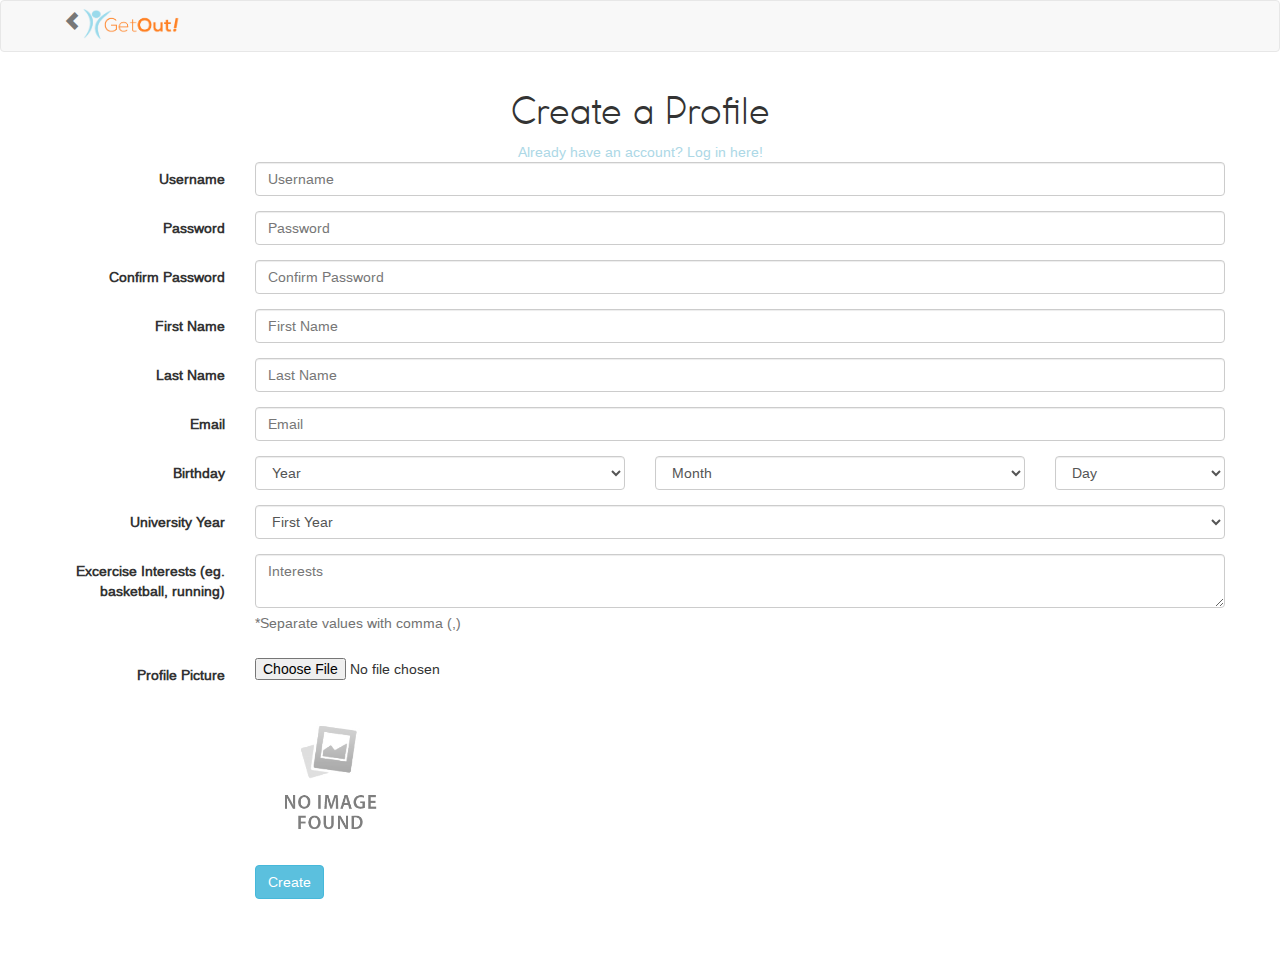
<file: hosted-projects/getout/add/index.html>
<!DOCTYPE html>
<html lang="en">
<head>
	<title>Sign Up - Get Out!</title>
	<link rel="shortcut icon" href="../img/logo.ico">

	<link rel="stylesheet" href="../css/bootstrap.min.css" />
	<meta charset="utf-8" />
	<meta http-equiv="Content-type" content="text/html; charset=utf-8" />
	<meta name="viewport" content="width=device-width, initial-scale=1" />

	<style>
		@font-face {
		    font-family: 'cocomatLight';
		    src: url('../fonts/Cocomat Light.ttf');
		}
		@font-face {
		    font-family: 'liberationBold';
		    src: url('../fonts/LiberationSans-Bold.ttf');
		}
		@font-face {
		    font-family: 'liberationRegular';
		    src: url('../fonts/LiberationSans-Regular.ttf');
		}
		#darkBackground {
			position: fixed;
			top: 0%; 
			width: 0%; 
			z-index: 199;
			background: rgba(0, 0, 0, 0.5);
			width: 100%;
			height: 100%;
			visibility: hidden;
		}

		#contactAlert {
			background-color: white;
			top: 40%; 
			width: 30%; 
			min-width: 200px;
			height: 25%; 
			min-height:150px;
			z-index: 200; 
			position: relative; 
			margin-right: auto;
			margin-left: auto; 
			visibility: hidden; 
			text-align: center;
		}

		#alertButton {
			position: absolute;
			bottom: 5px;
		}

		#signUpContainer {
			font-family: "liberationRegular";
		}

		.center {
			text-align:center;
		}
	</style>

	<script type="text/javascript" src="../js/jquery-1.11.1.min.js"></script>
	<script>

		//pic
		function readURL(input) {
		if (input.files && input.files[0]) {
		    var reader = new FileReader();
		    reader.onload = function (e) {
		      $('#preview')
		        .css('background-image', "url('" + e.target.result + "')");
		    };
		    reader.readAsDataURL(input.files[0]);
		  }
		}
		//form
		function formSubmit(fname, lname, email, year, month, day, uniYear, interests, username, password, picture)
		{
			
			var alertMessage = document.getElementById("alertMessage");
			var contactAlert = document.getElementById("contactAlert");
			var darkBackground = document.getElementById("darkBackground");
			var feedback = document.getElementById("feedback");
			
			if (fname == "" || lname == "" || email == "" || year == "" || month == "" || day == "" || username == "" || password == "" || uniYear == "" || interests == "" || picture == "")
			{
				feedback.innerHTML = "Please fill out all fields";
				return;
			} 
			var imgVal = $('#profilePic').val(); 
	        if(imgVal=='') 
	        { 
				feedback.innerHTML = "Please upload a profile picture";
				return;
	        }
			if (!checkEmail(email))
			{
				feedback.innerHTML = "Your email is invalid";
				return;
			}
			
			var success = 0;
			var xmlhttp;
			if (window.XMLHttpRequest)
			{
				xmlhttp = new XMLHttpRequest();
			}
			else
			{
				xmlhttp = new ActiveXObject("Microsoft.XMLHTTP");
			}
			
			xmlhttp.onreadystatechange=function()
			{
				if(xmlhttp.readyState==0)
				{
					console.log("not initialized");
				}
				if(xmlhttp.readyState==1)
				{
					console.log("connection established");
				}
				
				if(xmlhttp.readyState==2)
				{
					console.log("request received");
				}
				
				if(xmlhttp.readyState==3)
				{
					console.log("processing request");
				}
				if(xmlhttp.readyState==4)
				{
					success = xmlhttp.responseText;
					if(success == 1)
					{
						window.location.href = "../profile";
					}
					else if(success == 0)
					{
						alertMessage.innerHTML = "Something went wrong while creating your profile. Please try again later.";
						contactAlert.style.visibility = "visible";
						darkBackground.style.visibility = "visible";
					}
					else if(success == 2){
						feedback.innerHTML = "Username already exists. Please choose another one.";
					}
					else
					{

					}
				}
				
			}
			var birthday = year + "-" + month + "-" + day;
			var formData = new FormData();
			formData.append('file', picture);
			formData.append('fname', fname);
			formData.append('lname', lname);
			formData.append('email', email);
			formData.append('birthday', birthday);
			formData.append('year', uniYear);
			formData.append('interests', interests);
			formData.append('username', username);
			formData.append('password', password);
			xmlhttp.open("POST", "add.php", true);
			xmlhttp.send(formData);
		}

		function checkEmail(email)
		{
			if(email.match(/^\S+@\S+\.\S+$/))
			{
				return true;
			}
			else
			{
				return false;
			}
		}

		function checkPassword(password, passwordconfirm){
			if(password != passwordconfirm){
				alertMessage.innerHTML = "Your password must match!";
				contactAlert.style.visibility = "visible";
				darkBackground.style.visibility = "visible";
				return;
			}
		}

		function closeAlert()
		{
			alertMessage.innerHTML = "";
			contactAlert.style.visibility = "hidden";
			darkBackground.style.visibility = "hidden";
		}
	</script>
</head>
<body>
	<nav class="navbar navbar-default" id="mainNavBar" role="navigation">
		<div class="container">
			<div class="navbar-header">
				<a class="navbar-brand" style="padding:8px" href="../"><div class="glyphicon glyphicon-chevron-left"></div><img src="../img/logo.png" width="100px"; height="30px"; /></a>
			</div>
		</div>
	</nav>
	<div class="container" id="signUpContainer">
		<div class="row">
			<div class="col-md-12 center">
				<h1 style="font-family:'cocomatLight'">Create a Profile</h1>
				<a href="../login" style="color:lightblue">Already have an account? Log in here!</a>
			</div>
		</div>
		<div class="row">
			<form class="form-horizontal">
				<div class="form-group">
					<label for="usernameInput" class="col-sm-2 control-label">Username</label>
    				<div class="col-sm-10">
						<input class="form-control" placeholder="Username" type="text" id="usernameInput" name="username"/>
					</div>
				</div>
				<div class="form-group">
					<label for="passwordInput" class="col-sm-2 control-label">Password</label>
    				<div class="col-sm-10">
						<input class="form-control" placeholder="Password" type="password" id="passwordInput" name="password"/>
					</div>
				</div>
				<div class="form-group">
					<label for="passwordConfirmInput" class="col-sm-2 control-label">Confirm Password</label>
    				<div class="col-sm-10">
						<input class="form-control" placeholder="Confirm Password" type="password" id="passwordConfirmInput" name="passwordconfirm"/>
					</div>
				</div>
				<div class="form-group">
					<label for="firstnameInput" class="col-sm-2 control-label">First Name</label>
    				<div class="col-sm-10">
						<input class="form-control" placeholder="First Name" type="text" id="firstnameInput" name="firstname"/>
					</div>
				</div>
				<div class="form-group">
					<label for="lastnameInput" class="col-sm-2 control-label">Last Name</label>
    				<div class="col-sm-10">
						<input class="form-control" placeholder="Last Name" type="text" id="lastnameInput" name="lastname"/>
					</div>
				</div>
				<div class="form-group">
					<label for="emailInput" class="col-sm-2 control-label">Email</label>
    				<div class="col-sm-10">
						<input class="form-control" placeholder="Email" type="email" id="emailInput" name="email"/>
					</div>
				</div>
				<div class="form-group">
					<label class="col-sm-2 control-label">Birthday</label>
    				<div class="col-sm-4">
						<select class="form-control" name="year">
   							 <option value="" disabled selected>Year</option>
						  	<option value="1975">1975</option>
						  	<option value="1976">1976</option>
						  	<option value="1977">1977</option>
						  	<option value="1978">1978</option>
						  	<option value="1979">1979</option>
						  	<option value="1980">1980</option>
						  	<option value="1981">1981</option>
						  	<option value="1982">1982</option>
						  	<option value="1983">1983</option>
						  	<option value="1984">1984</option>
						  	<option value="1985">1985</option>
						  	<option value="1986">1986</option>
						  	<option value="1987">1987</option>
						  	<option value="1988">1988</option>
						  	<option value="1989">1989</option>
						  	<option value="1990">1990</option>
						  	<option value="1991">1991</option>
						  	<option value="1992">1992</option>
						  	<option value="1993">1993</option>
						  	<option value="1994">1994</option>
						  	<option value="1995">1995</option>
						  	<option value="1996">1996</option>
						  	<option value="1997">1997</option>
						  	<option value="1998">1998</option>
						  	<option value="1999">1999</option>
						</select>
					</div>
    				<div class="col-sm-4">
						<select class="form-control" name="month">
   							<option value="" disabled selected>Month</option>
						  	<option value="01">January</option>
						  	<option value="02">February</option>
						  	<option value="03">March</option>
						  	<option value="04">April</option>
						  	<option value="05">May</option>
						  	<option value="06">June</option>
						  	<option value="07">July</option>
						  	<option value="08">August</option>
						  	<option value="09">September</option>
						  	<option value="10">October</option>
						  	<option value="11">November</option>
						  	<option value="12">December</option>
						</select>
					</div>
    				<div class="col-sm-2">
						<select class="form-control" name="day">
   							<option value="" disabled selected>Day</option>
						  	<option value="01">1</option>
						  	<option value="02">2</option>
						  	<option value="03">3</option>
						  	<option value="04">4</option>
						  	<option value="05">5</option>
						  	<option value="06">6</option>
						  	<option value="07">7</option>
						  	<option value="08">8</option>
						  	<option value="09">9</option>
						  	<option value="10">10</option>
						  	<option value="11">11</option>
						  	<option value="12">12</option>
						  	<option value="13">13</option>
						  	<option value="14">14</option>
						  	<option value="15">15</option>
						  	<option value="16">16</option>
						  	<option value="17">17</option>
						  	<option value="18">18</option>
						  	<option value="19">19</option>
						  	<option value="20">20</option>
						  	<option value="21">21</option>
						  	<option value="22">22</option>
						  	<option value="23">23</option>
						  	<option value="24">24</option>
						  	<option value="25">25</option>
						  	<option value="26">26</option>
						  	<option value="27">27</option>
						  	<option value="28">28</option>
						  	<option value="29">29</option>
						  	<option value="30">30</option>
						  	<option value="31">31</option>
						</select>
					</div>
				</div>
				<div class="form-group">
					<label class="col-sm-2 control-label">University Year</label>
    				<div class="col-sm-10">
						<select class="form-control" name="uniYear">
							  	<option value="1">First Year</option>
							  	<option value="2">Second Year</option>
							  	<option value="3">Third Year</option>
							  	<option value="4">Fourth Year</option>
							  	<option value="5">Fifth Year</option>
						</select>
					</div>
				</div>
				<div class="form-group">
					<label for="interestsInput" class="col-sm-2 control-label">Excercise Interests (eg. basketball, running)</label>
    				<div class="col-sm-10">
						<textarea style="resize:vertical" class="form-control" placeholder="Interests" id="interestsInput" name="interests"></textarea>
						<p class="help-block">*Separate values with comma (,)</p>
					</div>
				</div>
				<div class="form-group">
				    <label for="profilePic" class="col-sm-2 control-label">Profile Picture</label>
    				<div class="col-sm-10">
				    	<input type="file" onchange="readURL(this);" accept="image/*" name="picture" id="profilePic">
				    </div>
				</div>
				<div class="form-group">
					<div class="col-sm-offset-2 col-sm-8">
						<div style="
							background:url('../img/noimage.jpg') no-repeat center;
							background-size:cover;
							 width:150px;
							 height:150px;
							 border: 1px solid white;
							 border-radius:75px;" id="preview"></div>
					</div>
				</div>
				<div class="form-group">
					<div class="col-sm-offset-2 col-sm-4">
						<button type="button" class="btn btn-info" onClick="formSubmit(firstname.value, lastname.value, email.value, year.value, month.value, day.value, uniYear.value, interests.value, username.value, password.value, picture.files[0])">Create</button>
					</div>
				</div>
			</form>
		</div>
		<p style="color:red;" id="feedback"></p>
		<br/>
		<br/>
	</div>
	<div id="darkBackground">
		<div id="contactAlert">
			<p id="alertMessage"></p>
			<button id="alertButton" onClick="closeAlert()">OK</button>
		</div>
	</div>
</body>
</html>
</file>
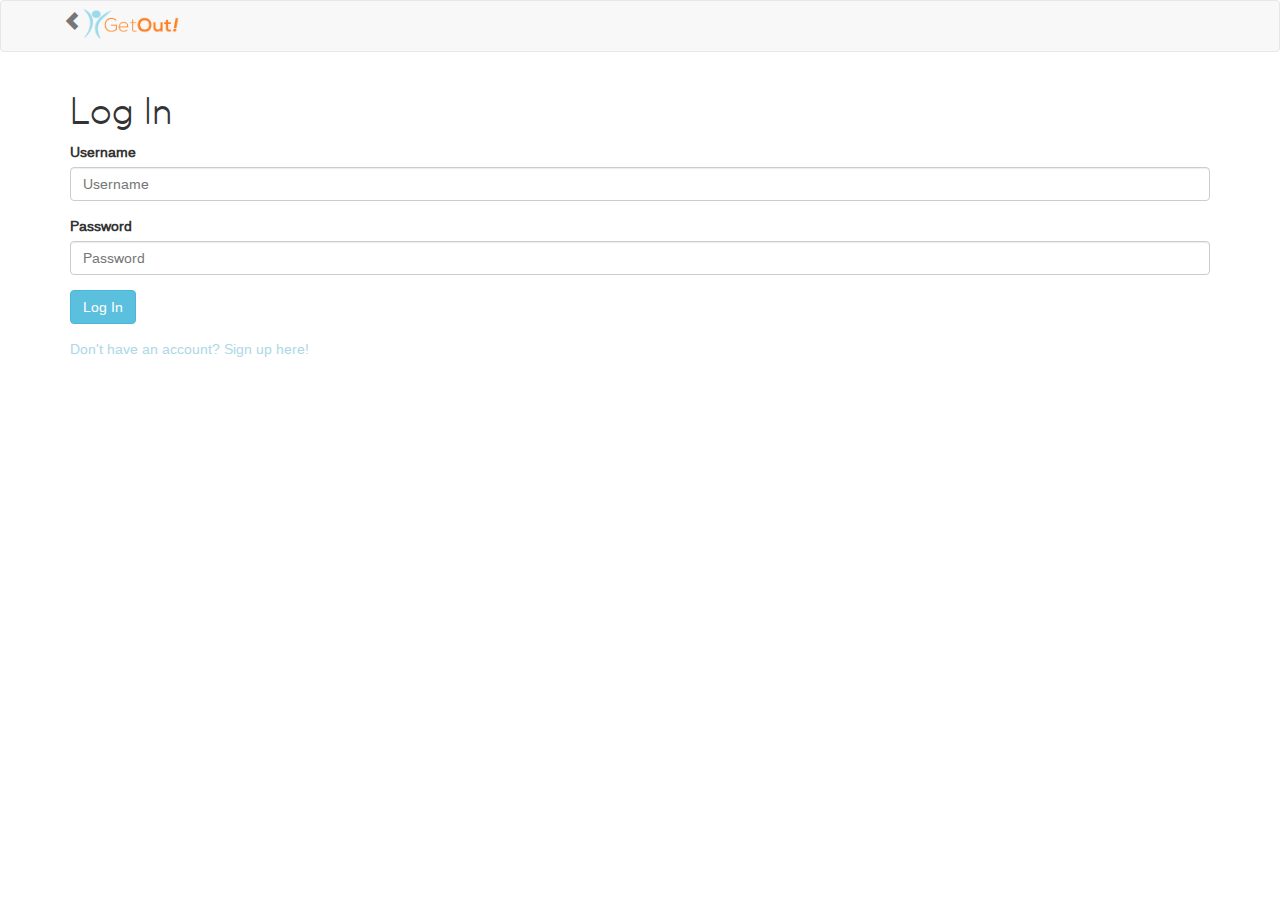
<file: hosted-projects/getout/login/index.html>
<!DOCTYPE html>
<html lang="en">
<head>
	<title>Login - Get Out!</title>
	<link rel="shortcut icon" href="../img/logo.ico">

	<link rel="stylesheet" href="../css/bootstrap.min.css" />

	<meta charset="utf-8" />
	<meta http-equiv="Content-type" content="text/html; charset=utf-8" />
	<meta name="viewport" content="width=device-width, initial-scale=1" />
	<style>
		@font-face {
		    font-family: 'cocomatLight';
		    src: url('../fonts/Cocomat Light.ttf');
		}
		@font-face {
		    font-family: 'liberationBold';
		    src: url('../fonts/LiberationSans-Bold.ttf');
		}
		@font-face {
		    font-family: 'liberationRegular';
		    src: url('../fonts/LiberationSans-Regular.ttf');
		}
		#darkBackground {
			position: fixed;
			top: 0%; 
			width: 0%; 
			z-index: 199;
			background: rgba(0, 0, 0, 0.5);
			width: 100%;
			height: 100%;
			visibility: hidden;
		}

		#contactAlert {
			background-color: white;
			top: 40%; 
			width: 30%; 
			min-width: 200px;
			height: 25%; 
			min-height:150px;
			z-index: 200; 
			position: relative; 
			margin-right: auto;
			margin-left: auto; 
			visibility: hidden;
			text-align: center;
		}

		#alertButton {
			position: absolute;
			bottom: 5px;
		}

		#loginContainer {
			font-family: "liberationRegular";
		}

		.form-horizontal {
			margin: 0 auto;
		}
	</style>
	<script>
		function logIn(username, password){
			
			var alertMessage = document.getElementById("alertMessage");
			var contactAlert = document.getElementById("contactAlert");
			var darkBackground = document.getElementById("darkBackground");
			var feedback = document.getElementById("feedback");

			if (username == "" || password == "")
			{
				feedback.innerHTML = "Please fill out all fields";
				return;
			}
			
			var success = 0;
			var xmlhttp;
			if (window.XMLHttpRequest)
			{
				xmlhttp = new XMLHttpRequest();
			}
			else
			{
				xmlhttp = new ActiveXObject("Microsoft.XMLHTTP");
			}
			
			xmlhttp.onreadystatechange=function()
			{
				if(xmlhttp.readyState==0)
				{
					console.log("not initialized");
				}
				if(xmlhttp.readyState==1)
				{
					console.log("connection established");
				}
				
				if(xmlhttp.readyState==2)
				{
					console.log("request received");
				}
				
				if(xmlhttp.readyState==3)
				{
					console.log("processing request");
				}
				if(xmlhttp.readyState==4)
				{
					success = xmlhttp.responseText;	
					if(success == 1)
					{
						window.location.href = "../profile";
					}
					else if(success == 2){
						feedback.innerHTML = "Incorrect username or password.";
					}
					else if(success == 0)
					{
						alertMessage.innerHTML = "Something went wrong while logging in. Please try again later.";
						contactAlert.style.visibility = "visible";
						darkBackground.style.visibility = "visible";
					}
				}
				
			}
			xmlhttp.open("POST", "login.php", true);
			xmlhttp.setRequestHeader("Content-type", "application/x-www-form-urlencoded");
			xmlhttp.send("username="+username+"&password="+password);
		}

		function closeAlert()
		{
			alertMessage.innerHTML = "";
			contactAlert.style.visibility = "hidden";
			darkBackground.style.visibility = "hidden";
		}
	</script>
</head>
<body>
	<nav class="navbar navbar-default" id="mainNavBar" role="navigation">
		<div class="container">
			<div class="navbar-header">
				<a class="navbar-brand" style="padding:8px" href="../"><div class="glyphicon glyphicon-chevron-left"></div><img src="../img/logo.png" width="100px"; height="30px"; /></a>
			</div>
		</div>
	</nav>
	<div class="container" id="loginContainer">
		<div class="row">
			<div class="col-md-12">
				<h1 style="font-family:'cocomatLight'">Log In</h1>
			</div>
		</div>
		<div class="row">
			<div class="col-md-12">
				<form role="form">
					<div class="form-group">
				    	<label for="inputUsername">Username</label>
				      	<input type="text" class="form-control" name="username" id="inputUsername" placeholder="Username">
				 	</div>
				  	<div class="form-group">
				  	  	<label for="inputPassword">Password</label>
				      	<input type="password" class="form-control" name="password" id="inputPassword" placeholder="Password">
				  	</div>
				 	<div class="form-group">
					    <button type="button" onClick="logIn(username.value, password.value)" class="btn btn-info">Log In</button>
				  	</div>
				</form>
				<a href="../add" style="color:lightblue">Don't have an account? Sign up here!</a>
				<p id="feedback" style="color:red;"></p>
			</div>
		</div>
	</div>
	<div id="darkBackground">
		<div id="contactAlert">
			<p id="alertMessage"></p>
			<button id="alertButton" onClick="closeAlert()">OK</button>
		</div>
	</div>
</body>
</html>
</file>
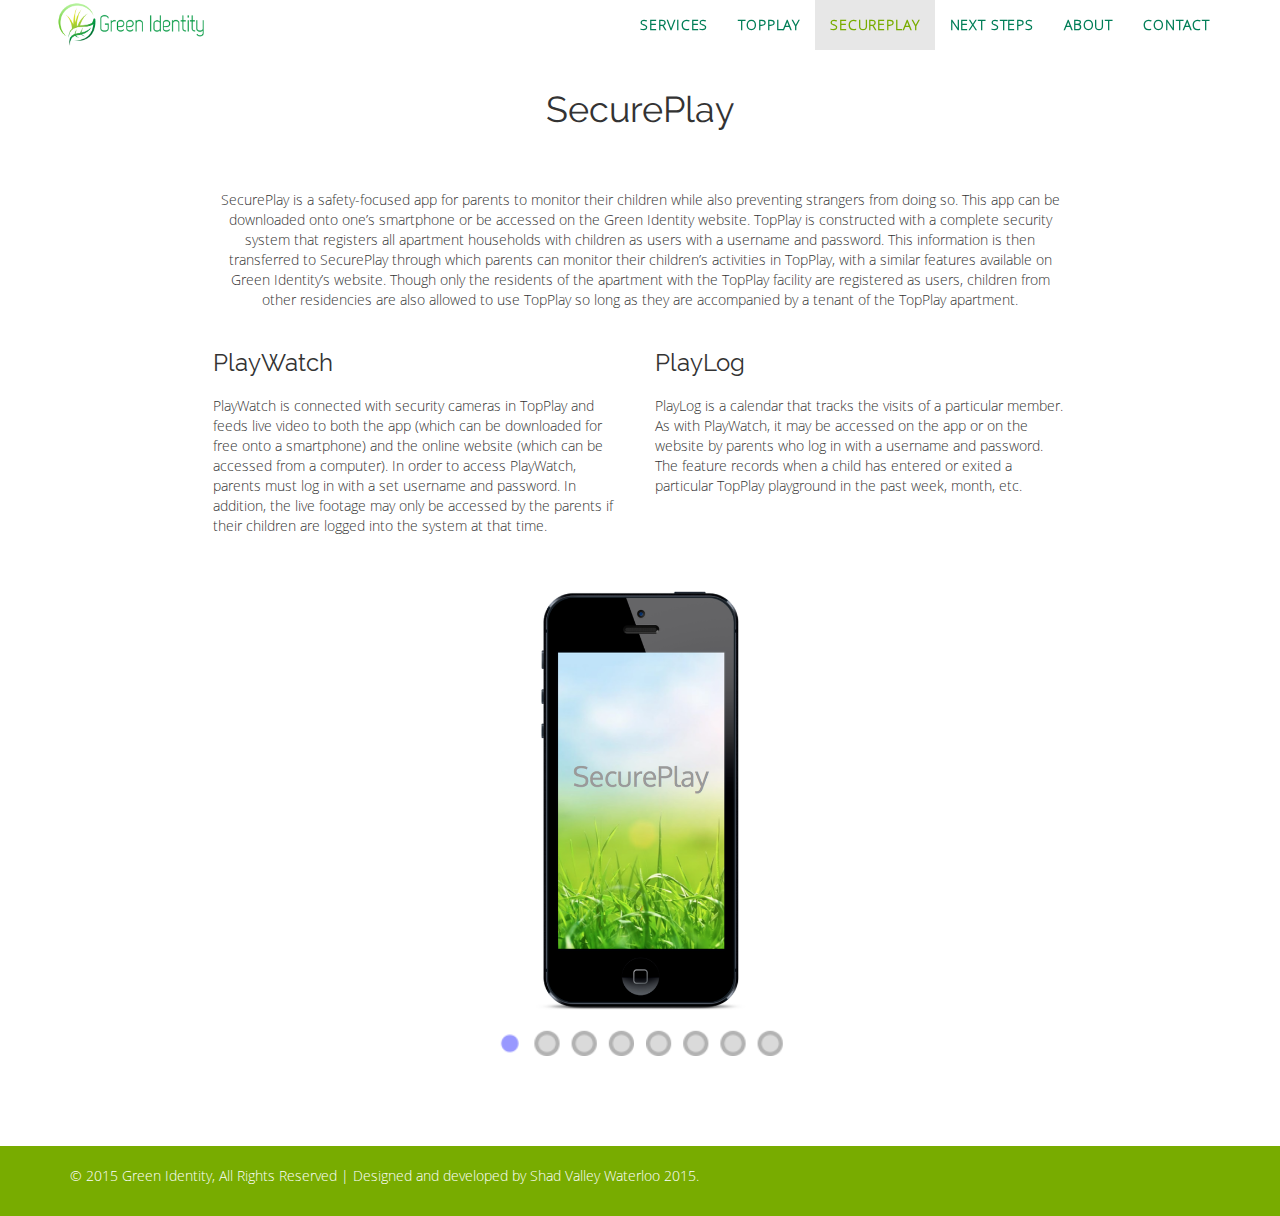
<file: hosted-projects/greenidentity/services/secureplay/index.html>
<!DOCTYPE html>
<html lang="en">
<head>
	<meta charset="utf-8" ?>
	<meta http-equiv="Content-type" content="text/html; charset=utf-8" />
	<meta name="viewport" content="width=device-width, initial-scale=1" />
	<meta name="description" content="SecurePlay is an innovative security system built to provide maximum safety for TopPlay rooftop playgrounds.">
	<link rel="shortcut icon" href="../../img/icon.ico">

	<title>Green Identity - SecurePlay</title>

	<link rel="stylesheet" href="../../css/bootstrap.min.css" />
	<link rel="stylesheet" href="../../css/secureplay.css" />

	<script type="text/javascript" src="../../js/jquery-1.11.3.min.js"></script>
	<script type="text/javascript" src="../../js/bootstrap.min.js"></script>
    <script type="text/javascript" src="../../js/jssor.js"></script>
    <script type="text/javascript" src="../../js/jssor.slider.js"></script>
	<script type="text/javascript" src="../../js/secureplay.js"></script>

</head>
<body>
	<!-- NAVBAR-->
	<nav class="navbar navbar-default navbar-fixed-top" id="mainNavBar" role="navigation">
		<div class="container">
			<div class="navbar-header">
				<button type="button" class="navbar-toggle collapsed" data-toggle="collapse" data-target="#mainNav">
					<span class="sr-only">Toggle navigation</span>
					<span class="icon-bar"></span>
					<span class="icon-bar"></span>
					<span class="icon-bar"></span>
				</button>
				<a class="navbar-brand" href="../../"><img src="../../img/logo2.png" height="50px" id="logo" /></a>
			</div>


			<div class="navbar-collapse collapse" id="mainNav">
				<ul class="nav navbar-nav navbar-right">
					<li><a href="../">SERVICES</a></li>
					<li><a href="../topplay">TOPPLAY</a></li>
					<li class="active"><a href=".">SECUREPLAY</a></li>
					<li><a href="../../nextsteps">NEXT STEPS</a></li>
					<li><a href="../../about">ABOUT</a></li>
					<li><a href="../../contact">CONTACT</a></li>
				</ul>
			</div>
		</div>
	</nav>

	<!--SERVICES-->
	<div class="container-fluid" id="secureplay-container">
		<div class="container" style="text-align: center;">
			<div class="center medium-width">
				<div class="row">
					<div class="col-md-12">
						<h1 id="services-header">SecurePlay</h1>
						<hr class="style-hr" />
					</div>
				</div>
				<div class="row">
					<div class="col-md-12">
						<p>SecurePlay is a safety-focused app for parents to monitor their children while also preventing strangers from doing so. This app can be downloaded onto one’s smartphone or be accessed on the Green Identity website. TopPlay is constructed with a complete security system that registers all apartment households with children as users with a username and password. This information is then transferred to SecurePlay through which parents can monitor their children’s activities in TopPlay, with a similar features available on Green Identity’s website. Though only the residents of the apartment with the TopPlay facility are registered as users, children from other residencies are also allowed to use TopPlay so long as they are accompanied by a tenant of the TopPlay apartment.</p>
					</div>
				</div>
			</div>
		</div>
		<div class="container">
			<div class="center medium-width">
				<div class="row">
					<div class="col-md-6">
						<h3>PlayWatch</h3>
						<p>PlayWatch is connected with security cameras in TopPlay and feeds live video to both the app (which can be downloaded for free onto a smartphone) and the online website (which can be accessed from a computer). In order to access PlayWatch, parents must log in with a set username and password. In addition, the live footage may only be accessed by the parents if their children are logged into the system at that time.</p>
					</div>
					<div class="col-md-6">
						<h3>PlayLog</h3>
						<p>PlayLog is a calendar that tracks the visits of a particular member. As with PlayWatch, it may be accessed on the app or on the website by parents who log in with a username and password. The feature records when a child has entered or exited a particular TopPlay playground in the past week, month, etc.</p>
					</div>
				</div>
			</div>
		</div>
		<!-- Jssor Slider Begin -->
	    <div id="slider1_container" class="center" style="position: relative; width: 500px; height: 400px; background-color: white	; overflow: hidden; ">

	        <!-- Loading Screen -->
	        <div u="loading" style="position: absolute; top: 0px; lefts: 0px;">
	            <div style="filter: alpha(opacity=100); opacity:1; position: absolute; display: block;
	                background-color: white; top: 0px; left: 0px;width: 100%;height:100%;">
	            </div>
	            <div style="position: absolute; display: block; background: url(../../img/loading.gif) no-repeat center center;
	                top: 0px; left: 0px;width: 100%;height:100%;">
	            </div>
	        </div>

	        <!-- Slides Container -->
	        <div u="slides" style="cursor: all-scroll; position: absolute; left: 0px; top: 0px; width: 500px; height: 370px;
	            overflow: hidden;">
	            <div>
	                <a u=image><img src="../../img/secureplay/slide_01.png" /></a>
	            </div>
	            <div>
	                <a u=image><img src="../../img/secureplay/slide_02.png" /></a>
	            </div>
	            <div>
	                <a u=image><img src="../../img/secureplay/slide_03.png" /></a>
	            </div>
	            <div>
	                <a u=image><img src="../../img/secureplay/slide_04.png" /></a>
	            </div>
	            <div>
	                <a u=image><img src="../../img/secureplay/slide_05.png" /></a>
	            </div>
	            <div>
	                <a u=image><img src="../../img/secureplay/slide_06.png" /></a>
	            </div>
	            <div>
	                <a u=image><img src="../../img/secureplay/slide_07.png" /></a>
	            </div>
	            <div>
	                <a u=image><img src="../../img/secureplay/slide_08.png" /></a>
	            </div>
	        </div>
	        
	        <!--#region Bullet Navigator Skin Begin -->
	        <!-- bullet navigator container -->
	        <div u="navigator" class="jssorb13" style="bottom: 0px; right: 6px;">
	            <!-- bullet navigator item prototype -->
	            <div u="prototype"></div>
	        </div>
	        <!--#endregion Bullet Navigator Skin End -->
	    </div>
	    <!-- Jssor Slider End -->
	</div>
	
	<div class="container-fluid copyright">
		<div class="container">
			<div class="row">
				<div class="col-md-12">
					<p>© 2015 Green Identity, All Rights Reserved | Designed and developed by Shad Valley Waterloo 2015.</p>
				</div>
			</div>
		</div>
	</div>
</body>
</html>
</file>
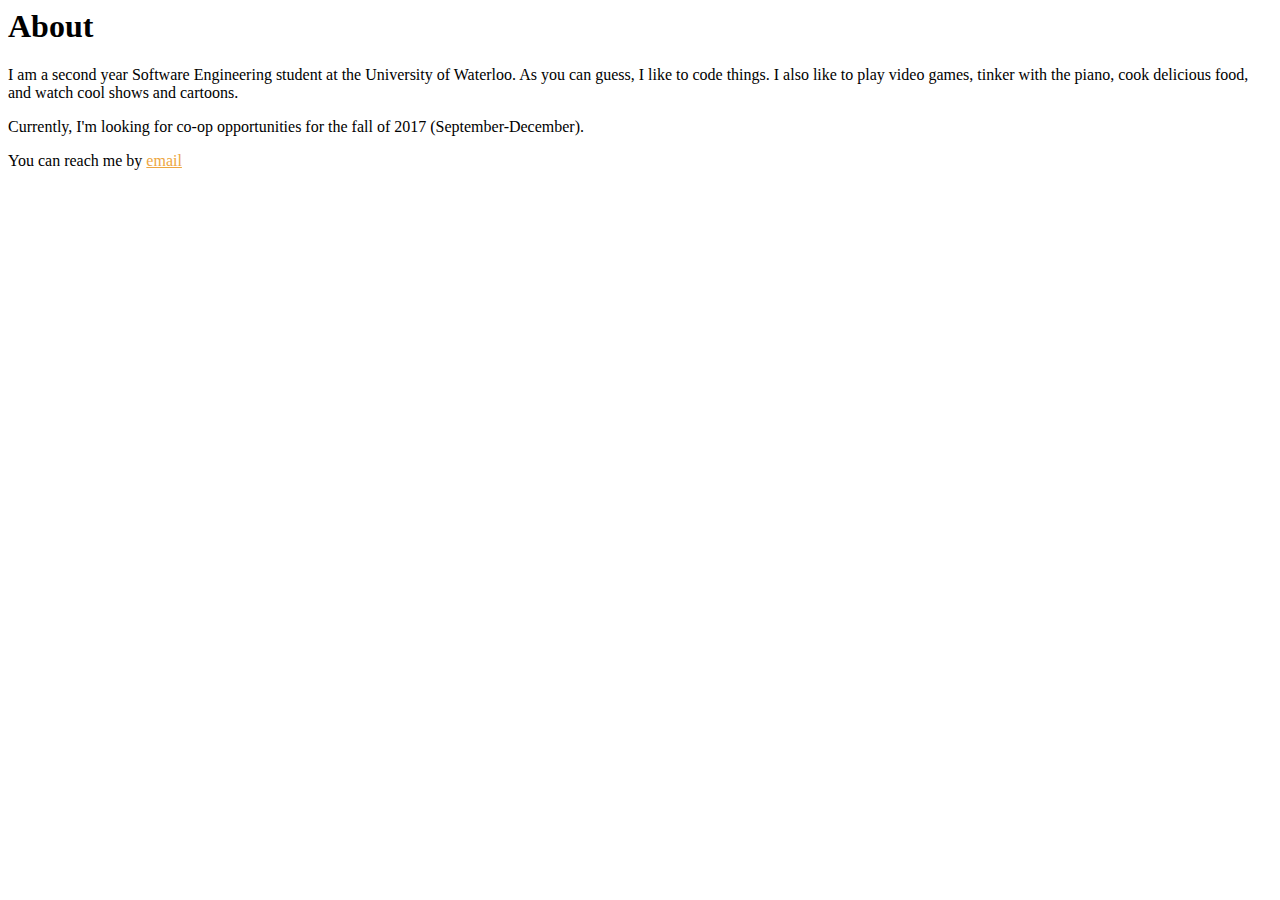
<file: partial-about.html>
<html>
<head></head>
<body>
<div class="page-fade vertical-center">
	<div class="row">
		<div class="col-md-8 col-md-offset-2">
			<div class="about">
				<h1>About</h1>	
				<p>I am a second year Software Engineering student at the University of Waterloo. As you can guess, I like to code things. 
				I also like to play video games, tinker with the piano, cook delicious food, and watch cool shows and cartoons. </p>
				<p>Currently, I'm looking for co-op opportunities for the fall of 2017 (September-December).</p>
				<p>You can reach me by <a style="color:#EDA642" href="mailto:luoyang9@gmail.com">email</a></p>
			</div>
		</div>
	</div>
</div>
</file>
<file: hosted-projects/greenidentity/css/secureplay.css>
@font-face {
    font-family: 'Raleway';
    src: url('../fonts/raleway.ttf');
}

@font-face {
    font-family: 'Open Sans Light';
    src: url('../fonts/open-sans-light.ttf');
}

html {
	height: 100%;
	min-height: 100%;
}

body{
	height: 100%;
	min-height: 100%;
	font-family: 'Open Sans Light', sans-serif;
}

h1, h2, h3 {
	font-family: 'Raleway', serif;
}

p {
	font-family: 'Open Sans Light', sans-serif;
}

@media (min-width: 979px) {
  	ul.nav li.dropdown:hover > ul.dropdown-menu {
    	display: block;
  	}

  	#mobile-toggle {
  		display:none;
  	}
}

@media(max-width: 978px) {
  	.navbar-nav > li > a {
  		display:inline-block;
  		width: ;
  	}

  	#mobile-toggle {
  		float:right;
  	}

  	.navbar-default .navbar-nav .open > a, .navbar-default .navbar-nav .open > a:hover, .navbar-default .navbar-nav .open > a:focus {
  		background-color: transparent;
  	}
}

.navbar {
	margin: 0px;
	border: 0;
	z-index: 4;
  	background-color: rgba(256, 256, 256, 0.94);
}

.navbar-toggle {
	border:0;
}

.navbar-default .navbar-toggle:hover, .navbar-default .navbar-toggle:focus{
	background-color: inherit;
}

.navbar .navbar-nav > li > a, .navbar .navbar-nav > li > a:visited{
	color:#007E57;
	font-weight: 600;
	font-family: 'Open Sans Light', sans-serif;
	letter-spacing: 0.06em;
	outline: none;
}

.navbar .navbar-nav > li > a:hover, .navbar .navbar-nav> li.active> a  {
	color:#78AC00;
}


.navbar .navbar-brand, .navbar .navbar-brand:visited {
	font-weight: 600;
	font-family: 'Open Sans Light', sans-serif;
	color:white;
	font-size: 25px;
	letter-spacing: 0.03em;
	outline: none;	
}

.navbar .navbar-brand:hover {
	color: #333;
}

.learn-more {
	font-family: 'Open Sans', sans-serif;
	font-weight: 600;
	font-size: 12px;
	border-radius: 0;
	outline: none;
	margin: 20px;
}

#secureplay-container {
	padding:70px 0;
}

#secureplay-container p {
	font-family: 'Open Sans Light', sans-serif;
	margin: 20px 0;
}

.center {
	margin-left: auto;
	margin-right: auto;
}

.medium-width {
	width: 75%;
}

.style-hr { 
	border: 0; 
	height: 0.5px; 
	background-image: linear-gradient(to right, #ccc, #999999, #ccc);
}

.copyright{
	font-family: "Open Sans Light", sans-serif;
	color:white;
	padding:20px;
	background-color:#78AC00;
}

.navbar-brand{
	margin:0;
	padding: 0px;
}

#slider1_container {
	margin-top: 20px;
	margin-bottom: 20px;
}

/* jssor slider bullet navigator skin 13 css */
/*
.jssorb13 div           (normal)
.jssorb13 div:hover     (normal mouseover)
.jssorb13 .av           (active)
.jssorb13 .av:hover     (active mouseover)
.jssorb13 .dn           (mousedown)
*/
.jssorb13 {
    position: absolute;
}
.jssorb13 div, .jssorb13 div:hover, .jssorb13 .av {
    position: absolute;
    /* size of bullet elment */
    width: 21px;
    height: 21px;
    background: url(../img/b02.png) no-repeat;
    overflow: hidden;
    cursor: pointer;
}
.jssorb13 div { background-position: -5px -5px; }
.jssorb13 div:hover, .jssorb13 .av:hover { background-position: -35px -5px; }
.jssorb13 .av { background-position: -65px -5px; }
.jssorb13 .dn, .jssorb13 .dn:hover { background-position: -95px -5px; }
</file>
